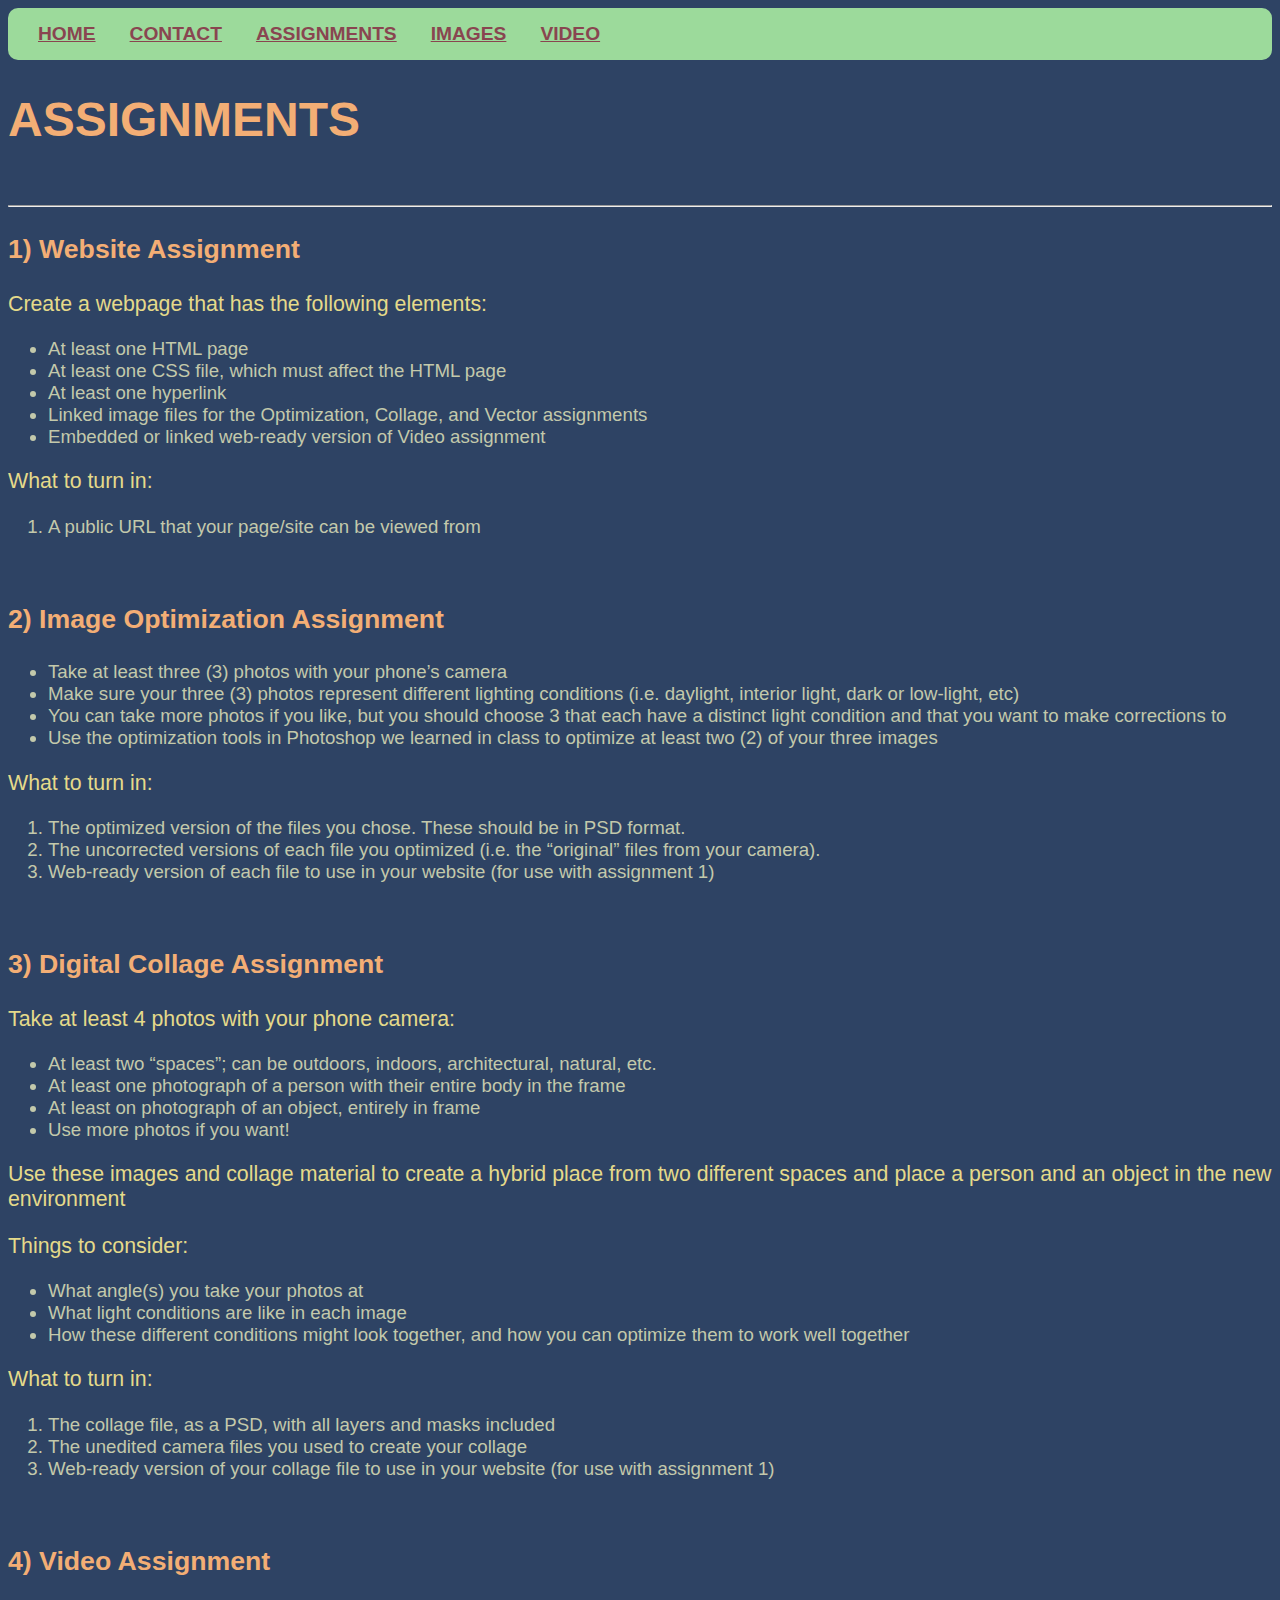
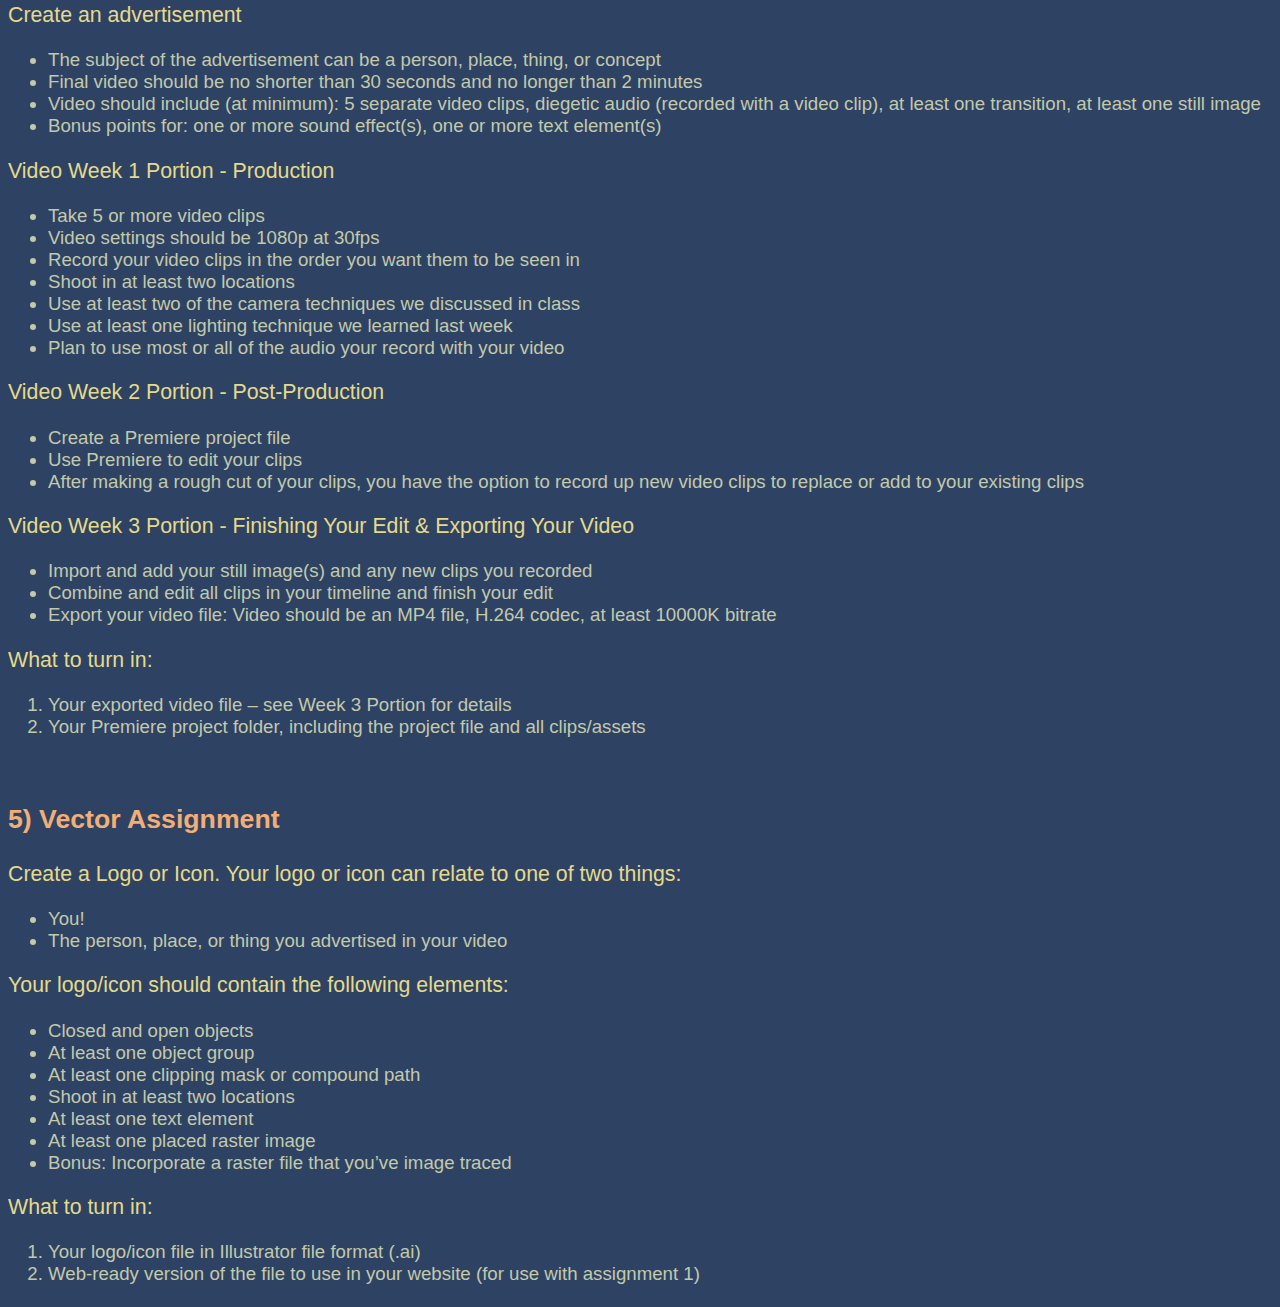
<file: assignments.html>
<!--This is the page where I'll display the web versions of the video I edited and exported during our class examples.-->

<!DOCTYPE html>
<html lang="en">
<head>
    <meta charset="UTF-8">
    <meta name="viewport" content="width=device-width, initial-scale=1.0">
    <link rel="stylesheet" href="styles.css">
    <!--This is a favicon. It's the small image in the corner of your browser tab.-->
    <link rel="icon" type="image/png" sizes="16x16" href="favicon.png">
    <title>FA100.2 - Assignments</title>
</head>

<!-- Top nav-->
<nav>
    <a class="menu" href="index.html">HOME</a>
    <a class="menu" href="contact.html">CONTACT</a>
    <a class="menu" href="assignments.html">ASSIGNMENTS</a>
    <a class="menu" href="images.html">IMAGES</a>
    <a class="menu" href="video.html">VIDEO</a>
</nav>

<body>
    <h1>ASSIGNMENTS</h1>    
    <br>
    <hr>
    <h3>1) Website Assignment</h3>
    <p>Create a webpage that has the following elements:
        <ul>
            <li>At least one HTML page</li>
            <li>At least one CSS file, which must affect the HTML page</li>
            <li>At least one hyperlink</li>
            <li>Linked image files for the Optimization, Collage, and Vector assignments</li>
            <li>Embedded or linked web-ready version of Video assignment</li>
        </ul>
    </p>
        <p>What to turn in:
        <ol>
            <li>A public URL that your page/site can be viewed from</li>
        </ol>
    </p>
    <br>
    <h3>2) Image Optimization Assignment</h3>
    <p>
        <ul>
            <li>Take at least three (3) photos with your phone’s camera</li>
            <li>Make sure your three (3) photos represent different lighting conditions (i.e. daylight, interior light, dark or low-light, etc)</li>
            <li>You can take more photos if you like, but you should choose 3 that each have a distinct light condition and that you want to make corrections to</li>
            <li>Use the optimization tools in Photoshop we learned in class to optimize at least two (2) of your three images</li>
        </ul>
    </p>
        <p>What to turn in:
        <ol>
            <li>The optimized version of the files you chose. These should be in PSD format.</li>
            <li>The uncorrected versions of each file you optimized (i.e. the “original” files from your camera).</li>
            <li>Web-ready version of each file to use in your website (for use with assignment 1)</li>
        </ol>
    </p>
    <br>
    <h3>3) Digital Collage Assignment</h3>
    <p>Take at least 4 photos with your phone camera:
        <ul>
            <li>At least two “spaces”; can be outdoors, indoors, architectural, natural, etc.</li>
            <li>At least one photograph of a person with their entire body in the frame</li>
            <li>At least on photograph of an object, entirely in frame</li>
            <li>Use more photos if you want!</li>
        </ul>
    <p>Use these images and collage material to create a hybrid place from two different spaces and place a person and an object in the new environment
    </p>
    <p>Things to consider:
        <ul>
            <li>What angle(s) you take your photos at</li>
            <li>What light conditions are like in each image</li>
            <li>How these different conditions might look together, and how you can optimize them to work well together</li>
        </ul>
    </p>
        <p>What to turn in:
        <ol>
            <li>The collage file, as a PSD, with all layers and masks included</li>
            <li>The unedited camera files you used to create your collage</li>
            <li>Web-ready version of your collage file to use in your website (for use with assignment 1)</li>
        </ol>
    </p>
    <br>
    <h3>4) Video Assignment</h3>
    <p>Create an advertisement
        <ul>
            <li>The subject of the advertisement can be a person, place, thing, or concept</li>
            <li>Final video should be no shorter than 30 seconds and no longer than 2 minutes</li>
            <li>Video should include (at minimum): 5 separate video clips, diegetic audio (recorded with a video clip), at least one transition, at least one still image</li>
            <li>Bonus points for: one or more sound effect(s), one or more text element(s)</li>
        </ul>
    <p>Video Week 1 Portion - Production
        <ul>
            <li>Take 5 or more video clips</li>
            <li>Video settings should be 1080p at 30fps</li>
            <li>Record your video clips in the order you want them to be seen in</li>
            <li>Shoot in at least two locations</li>
            <li>Use at least two of the camera techniques we discussed in class</li>
            <li>Use at least one lighting technique we learned last week</li>
            <li>Plan to use most or all of the audio your record with your video</li>
        </ul>
    </p>
    <p>Video Week 2 Portion - Post-Production
        <ul>
            <li>Create a Premiere project file</li>
            <li>Use Premiere to edit your clips</li>
            <li>After making a rough cut of your clips, you have the option to record up new video clips to replace or add to your existing clips</li>
        </ul>
    </p>
    <p>Video Week 3 Portion - Finishing Your Edit & Exporting Your Video
        <ul>
            <li>Import and add your still image(s) and any new clips you recorded</li>
            <li>Combine and edit all clips in your timeline and finish your edit</li>
            <li>Export your video file: Video should be an MP4 file, H.264 codec, at least 10000K bitrate</li>
        </ul>
    </p>
        <p>What to turn in:
        <ol>
            <li>Your exported video file – see Week 3 Portion for details</li>
            <li>Your Premiere project folder, including the project file and all clips/assets</li>
        </ol>
    </p>
    <br>
    <h3>5) Vector Assignment</h3>
    <p>Create a Logo or Icon. Your logo or icon can relate to one of two things:
        <ul>
            <li>You!</li>
            <li>The person, place, or thing you advertised in your video</li>
        </ul>
    <p>Your logo/icon should contain the following elements:
        <ul>
            <li>Closed and open objects</li>
            <li>At least one object group </li>
            <li>At least one clipping mask or compound path</li>
            <li>Shoot in at least two locations</li>
            <li>At least one text element</li>
            <li>At least one placed raster image</li>
            <li>Bonus: Incorporate a raster file that you’ve image traced</li>
        </ul>
    </p>
    <p>What to turn in:
        <ol>
            <li>Your logo/icon file in Illustrator file format (.ai)</li>
            <li>Web-ready version of the file to use in your website (for use with assignment 1)</li>
        </ol>
    </p>
</body>
</html>
</file>
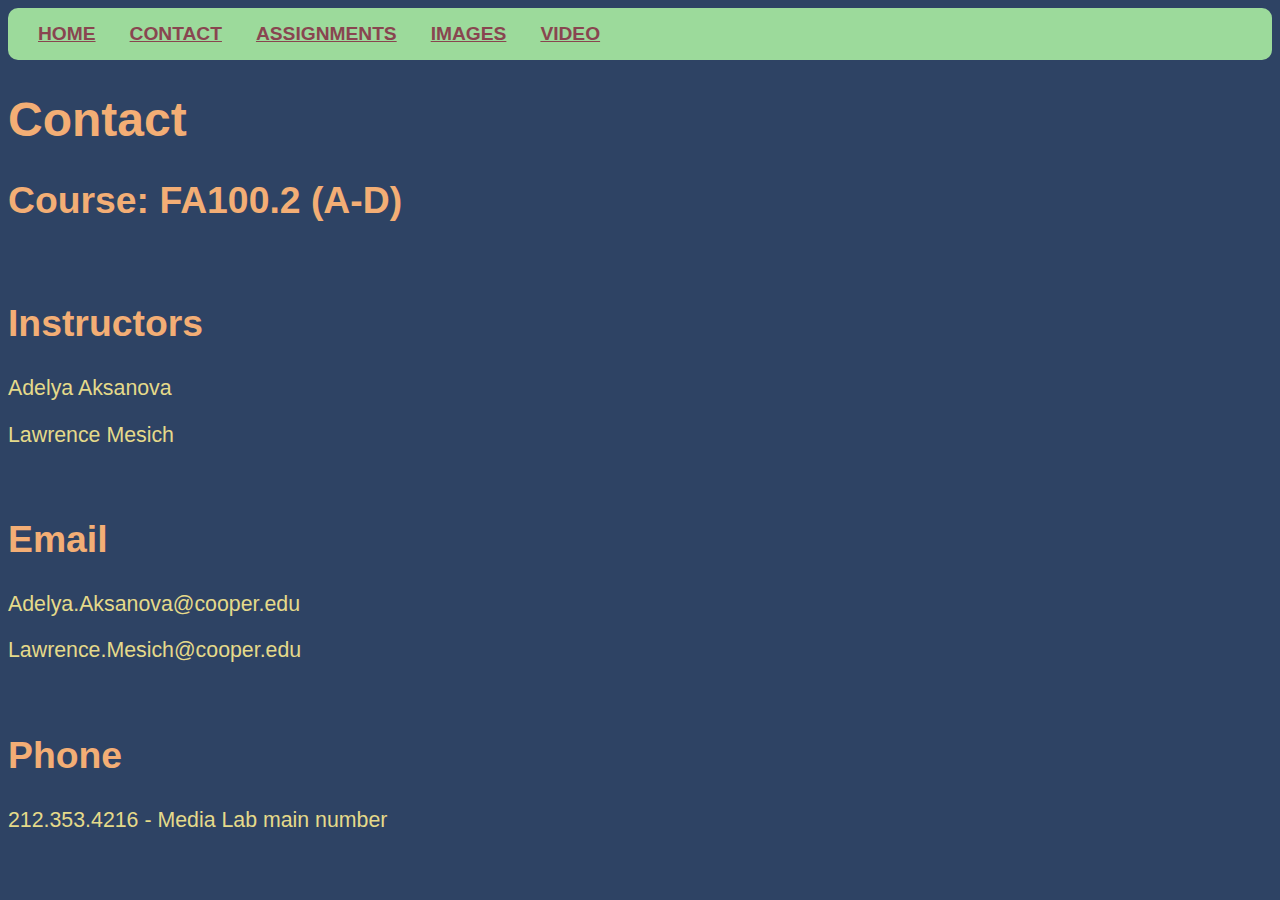
<file: contact.html>
<!--This is the contact page which links out from the home page-->

<!DOCTYPE html>
<html lang="en">
<head>
    <meta charset="UTF-8">
    <meta name="viewport" content="width=device-width, initial-scale=1.0">
    <link rel="stylesheet" href="styles.css">
    <!--This is a favicon. It's the small image in the corner of your browser tab.-->
    <link rel="icon" type="image/png" sizes="16x16" href="favicon.png">
    <title>FA100.2 - Contact</title>
</head>

<!-- Top nav-->
<nav>
    <a class="menu" href="index.html">HOME</a>
    <a class="menu" href="contact.html">CONTACT</a>
    <a class="menu" href="assignments.html">ASSIGNMENTS</a>
    <a class="menu" href="images.html">IMAGES</a>
    <a class="menu" href="video.html">VIDEO</a>
</nav>

<body>
    <h1>Contact</h1>    
    <h2>Course: FA100.2 (A-D)</h2>
    <br>
    <h2>Instructors</h2>
    <p>Adelya Aksanova</p>
    <p>Lawrence Mesich</p>
    <br>
    <h2>Email</h2>
    <p>Adelya.Aksanova@cooper.edu</p>
    <p>Lawrence.Mesich@cooper.edu</p>
    <br>
    <h2>Phone</h2>
    <p>212.353.4216 - Media Lab main number</p>
</body>
</html>
</file>
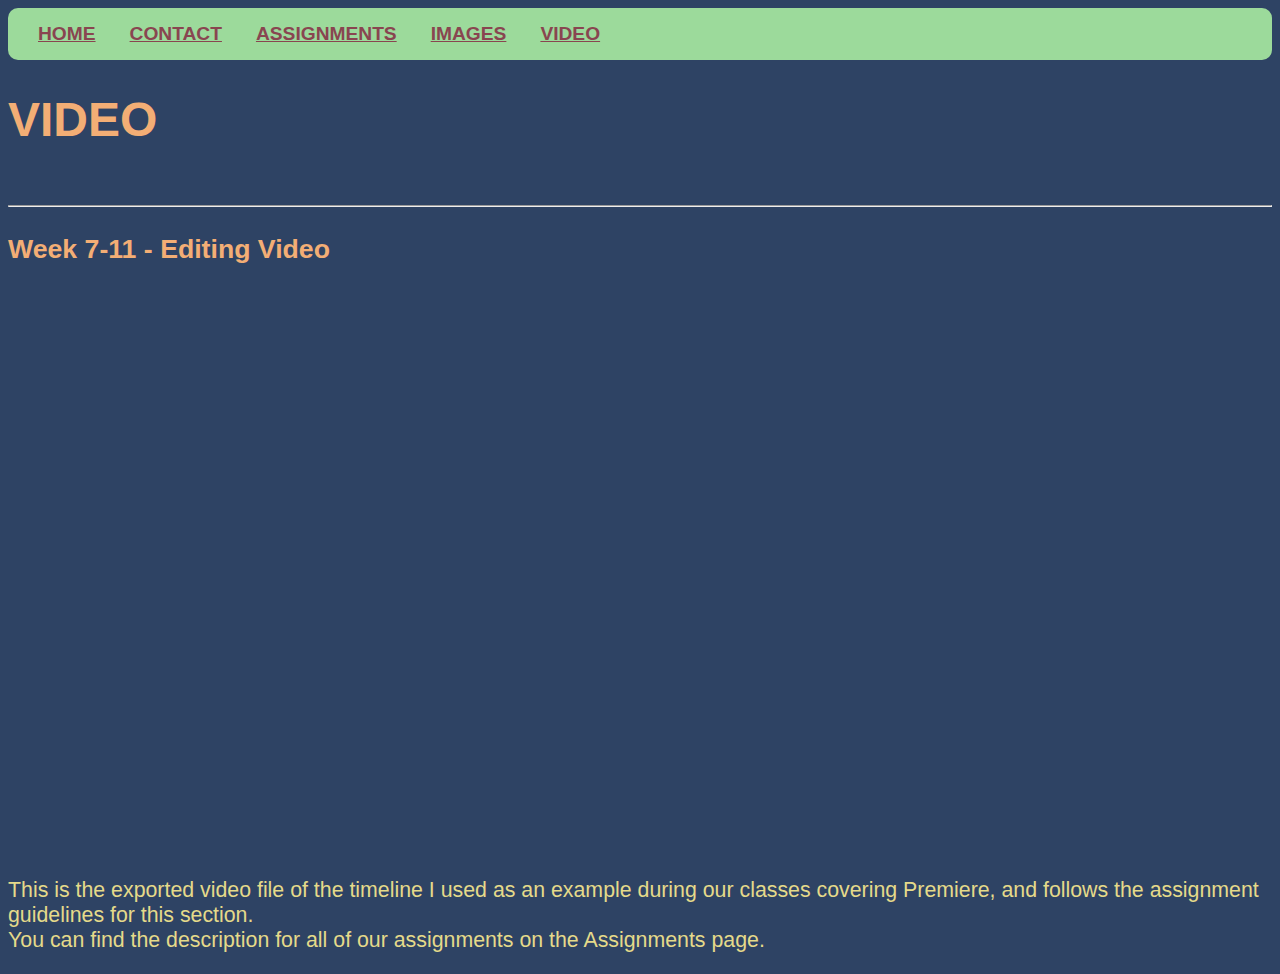
<file: video.html>
<!--This is the page where I'll display the web versions of the video I edited and exported during our class examples.-->

<!DOCTYPE html>
<html lang="en">
<head>
    <meta charset="UTF-8">
    <meta name="viewport" content="width=device-width, initial-scale=1.0">
    <link rel="stylesheet" href="styles.css">
    <!--This is a favicon. It's the small image in the corner of your browser tab.-->
    <link rel="icon" type="image/png" sizes="16x16" href="favicon.png">
    <title>FA100.2 - Video</title>
</head>

<!-- Top nav-->
<nav>
    <a class="menu" href="index.html">HOME</a>
    <a class="menu" href="contact.html">CONTACT</a>
    <a class="menu" href="assignments.html">ASSIGNMENTS</a>
    <a class="menu" href="images.html">IMAGES</a>
    <a class="menu" href="video.html">VIDEO</a>
</nav>

<body>
    <h1>VIDEO</h1>    
    <br>
    <hr>
    <h3>Week 7-11 - Editing Video</h3>
    <br>
    <!--Note: the video is hosted on Microsoft Steam, which is similar to YouTube or Vimeo. You all have access to Steam through your Cooper 365 email/app accounts-->
    <p><iframe width="853" height="480" src="https://web.microsoftstream.com/embed/video/e9ef5a5f-d8cf-429a-ac66-d3027ae645d0?autoplay=false&amp;showinfo=true" allowfullscreen style="border:none;"></iframe></p>
    <br>
    <p>This is the exported video file of the timeline I used as an example during our classes covering Premiere, and follows the assignment guidelines for this section.
        <br> You can find the description for all of our assignments on the Assignments page.
    </p>
</body>
</html>
</file>
<file: styles.css>
/* This style sets the backgraound color for a page */
body {
    background-color: #2e4364;
    vertical-align: middle;
}

nav {
    background-color: #9cda9b;
    padding: 15px 15px 15px 15px;
    border-radius: 10px;
}

/* These styles set the specific font, size, and color for different elements in the <body> of a page */
h1 {
    color: #f3ae75;
    font-size: 36pt;
    font-family: Arial;
}

h2 {
    color: #f3ae75;
    font-size: 28pt;
    font-family: Arial;
}

h3 {
    color: #f3ae75;
    font-size: 20pt;
    font-family: Arial;
}

p, div {
    color: #e5da8a;
    font-size: 16pt;
    font-family: Arial;
}

li {
    color: #c3c9ab;
    font-size: 14pt;
    font-family: Arial;
}

a:link {
    color: #894550 ;
    font-family: Helvetica;
    text-decoration: underline;
}

a:visited {
    color: #a6aa96;
    font-family: Helvetica;
    text-decoration: underline;
}

.menu {
    font-family: arial;
    color: #894550;
    margin: 15px 15px 15px 15px;
    font-size: 1.2em;
    font-weight: 700;
}
/* This sets the style for an element class. See the <div> tag in the index.html page */
.box {
    border: 5px black;
    padding: 3px;
    width: 290px;
    background-color: darkseagreen;
    font-family: Arial;
}
</file>
